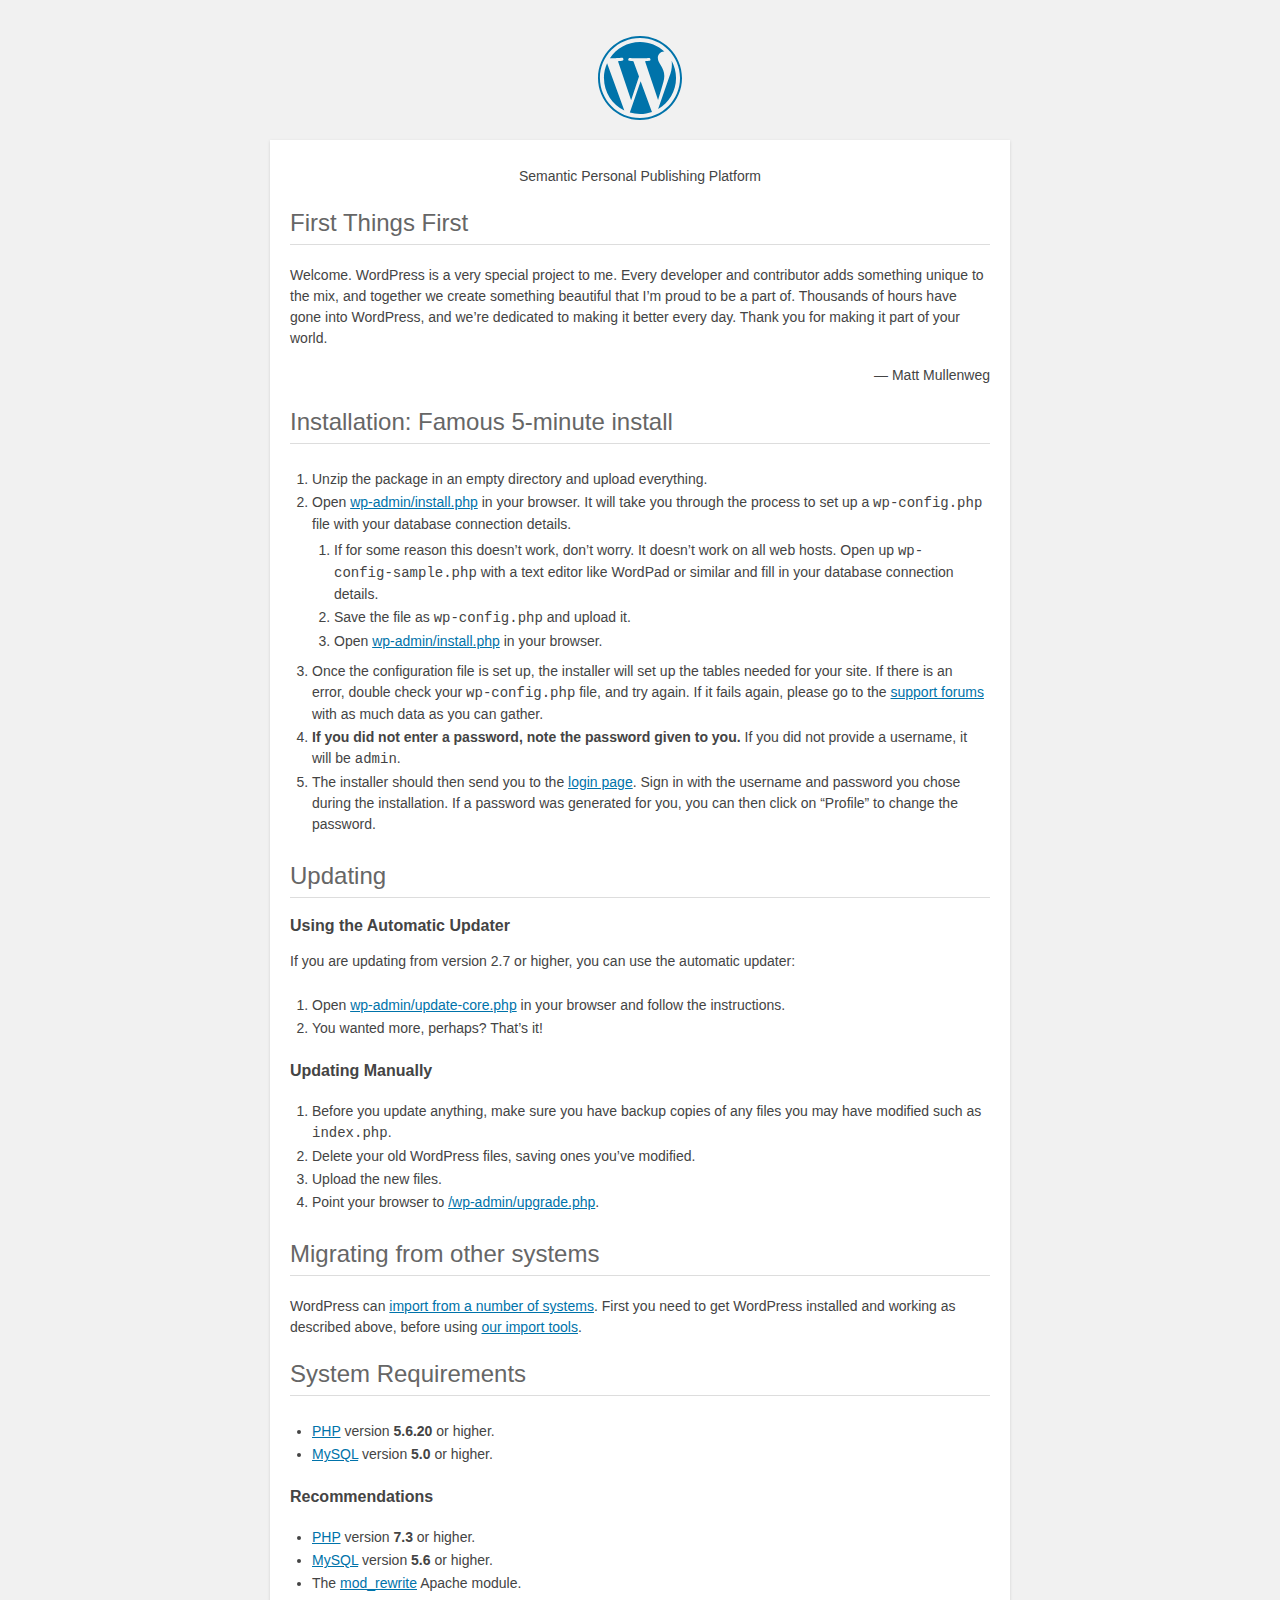
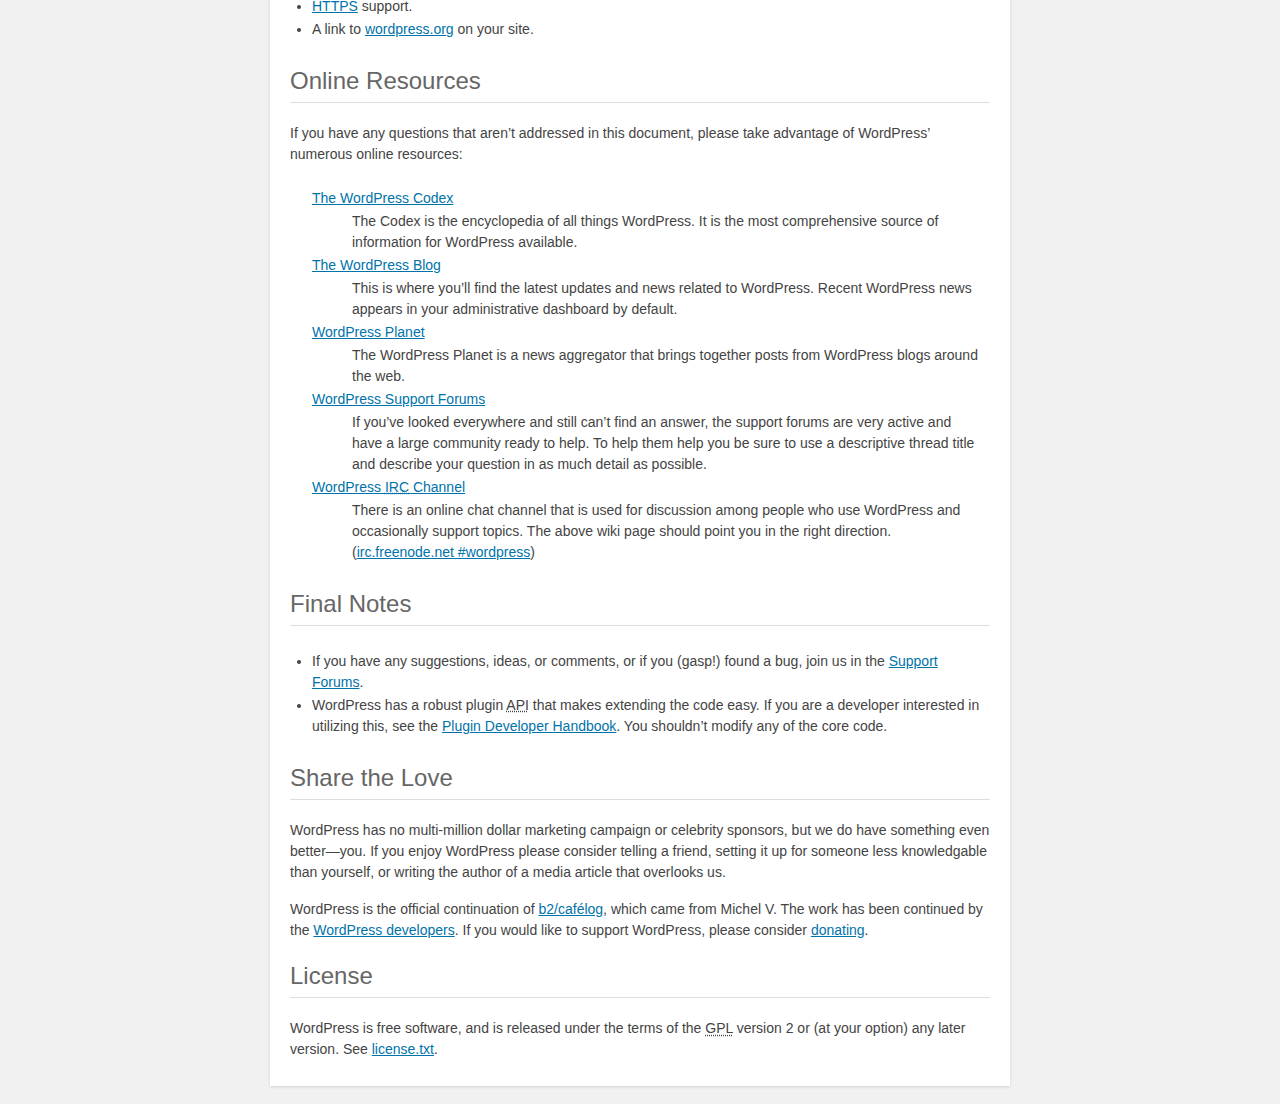
<file: docs/readme.html>
<!DOCTYPE html>
<html lang="en">
<head>
	<meta name="viewport" content="width=device-width" />
	<meta http-equiv="Content-Type" content="text/html; charset=utf-8" />
	<title>WordPress &#8250; ReadMe</title>
	<link rel="stylesheet" href="wp-admin/css/install.css?ver=20100228" type="text/css" />
</head>
<body>
<h1 id="logo">
	<a href="https://wordpress.org/"><img alt="WordPress" src="wp-admin/images/wordpress-logo.png" /></a>
</h1>
<p style="text-align: center">Semantic Personal Publishing Platform</p>

<h2>First Things First</h2>
<p>Welcome. WordPress is a very special project to me. Every developer and contributor adds something unique to the mix, and together we create something beautiful that I&#8217;m proud to be a part of. Thousands of hours have gone into WordPress, and we&#8217;re dedicated to making it better every day. Thank you for making it part of your world.</p>
<p style="text-align: right">&#8212; Matt Mullenweg</p>

<h2>Installation: Famous 5-minute install</h2>
<ol>
	<li>Unzip the package in an empty directory and upload everything.</li>
	<li>Open <span class="file"><a href="wp-admin/install.php">wp-admin/install.php</a></span> in your browser. It will take you through the process to set up a <code>wp-config.php</code> file with your database connection details.
		<ol>
			<li>If for some reason this doesn&#8217;t work, don&#8217;t worry. It doesn&#8217;t work on all web hosts. Open up <code>wp-config-sample.php</code> with a text editor like WordPad or similar and fill in your database connection details.</li>
			<li>Save the file as <code>wp-config.php</code> and upload it.</li>
			<li>Open <span class="file"><a href="wp-admin/install.php">wp-admin/install.php</a></span> in your browser.</li>
		</ol>
	</li>
	<li>Once the configuration file is set up, the installer will set up the tables needed for your site. If there is an error, double check your <code>wp-config.php</code> file, and try again. If it fails again, please go to the <a href="https://wordpress.org/support/forums/" title="WordPress support">support forums</a> with as much data as you can gather.</li>
	<li><strong>If you did not enter a password, note the password given to you.</strong> If you did not provide a username, it will be <code>admin</code>.</li>
	<li>The installer should then send you to the <a href="wp-login.php">login page</a>. Sign in with the username and password you chose during the installation. If a password was generated for you, you can then click on &#8220;Profile&#8221; to change the password.</li>
</ol>

<h2>Updating</h2>
<h3>Using the Automatic Updater</h3>
<p>If you are updating from version 2.7 or higher, you can use the automatic updater:</p>
<ol>
	<li>Open <span class="file"><a href="wp-admin/update-core.php">wp-admin/update-core.php</a></span> in your browser and follow the instructions.</li>
	<li>You wanted more, perhaps? That&#8217;s it!</li>
</ol>

<h3>Updating Manually</h3>
<ol>
	<li>Before you update anything, make sure you have backup copies of any files you may have modified such as <code>index.php</code>.</li>
	<li>Delete your old WordPress files, saving ones you&#8217;ve modified.</li>
	<li>Upload the new files.</li>
	<li>Point your browser to <span class="file"><a href="wp-admin/upgrade.php">/wp-admin/upgrade.php</a>.</span></li>
</ol>

<h2>Migrating from other systems</h2>
<p>WordPress can <a href="https://codex.wordpress.org/Importing_Content">import from a number of systems</a>. First you need to get WordPress installed and working as described above, before using <a href="wp-admin/import.php" title="Import to WordPress">our import tools</a>.</p>

<h2>System Requirements</h2>
<ul>
	<li><a href="https://secure.php.net/">PHP</a> version <strong>5.6.20</strong> or higher.</li>
	<li><a href="https://www.mysql.com/">MySQL</a> version <strong>5.0</strong> or higher.</li>
</ul>

<h3>Recommendations</h3>
<ul>
	<li><a href="https://secure.php.net/">PHP</a> version <strong>7.3</strong> or higher.</li>
	<li><a href="https://www.mysql.com/">MySQL</a> version <strong>5.6</strong> or higher.</li>
	<li>The <a href="https://httpd.apache.org/docs/2.2/mod/mod_rewrite.html">mod_rewrite</a> Apache module.</li>
	<li><a href="https://wordpress.org/news/2016/12/moving-toward-ssl/">HTTPS</a> support.</li>
	<li>A link to <a href="https://wordpress.org/">wordpress.org</a> on your site.</li>
</ul>

<h2>Online Resources</h2>
<p>If you have any questions that aren&#8217;t addressed in this document, please take advantage of WordPress&#8217; numerous online resources:</p>
<dl>
	<dt><a href="https://codex.wordpress.org/">The WordPress Codex</a></dt>
		<dd>The Codex is the encyclopedia of all things WordPress. It is the most comprehensive source of information for WordPress available.</dd>
	<dt><a href="https://wordpress.org/news/">The WordPress Blog</a></dt>
		<dd>This is where you&#8217;ll find the latest updates and news related to WordPress. Recent WordPress news appears in your administrative dashboard by default.</dd>
	<dt><a href="https://planet.wordpress.org/">WordPress Planet</a></dt>
		<dd>The WordPress Planet is a news aggregator that brings together posts from WordPress blogs around the web.</dd>
	<dt><a href="https://wordpress.org/support/forums/">WordPress Support Forums</a></dt>
		<dd>If you&#8217;ve looked everywhere and still can&#8217;t find an answer, the support forums are very active and have a large community ready to help. To help them help you be sure to use a descriptive thread title and describe your question in as much detail as possible.</dd>
	<dt><a href="https://codex.wordpress.org/IRC">WordPress <abbr title="Internet Relay Chat">IRC</abbr> Channel</a></dt>
		<dd>There is an online chat channel that is used for discussion among people who use WordPress and occasionally support topics. The above wiki page should point you in the right direction. (<a href="irc://irc.freenode.net/wordpress">irc.freenode.net #wordpress</a>)</dd>
</dl>

<h2>Final Notes</h2>
<ul>
	<li>If you have any suggestions, ideas, or comments, or if you (gasp!) found a bug, join us in the <a href="https://wordpress.org/support/forums/">Support Forums</a>.</li>
	<li>WordPress has a robust plugin <abbr title="application programming interface">API</abbr> that makes extending the code easy. If you are a developer interested in utilizing this, see the <a href="https://developer.wordpress.org/plugins/">Plugin Developer Handbook</a>. You shouldn&#8217;t modify any of the core code.</li>
</ul>

<h2>Share the Love</h2>
<p>WordPress has no multi-million dollar marketing campaign or celebrity sponsors, but we do have something even better&#8212;you. If you enjoy WordPress please consider telling a friend, setting it up for someone less knowledgable than yourself, or writing the author of a media article that overlooks us.</p>

<p>WordPress is the official continuation of <a href="http://cafelog.com/">b2/caf&#233;log</a>, which came from Michel V. The work has been continued by the <a href="https://wordpress.org/about/">WordPress developers</a>. If you would like to support WordPress, please consider <a href="https://wordpress.org/donate/" title="Donate to WordPress">donating</a>.</p>

<h2>License</h2>
<p>WordPress is free software, and is released under the terms of the <abbr title="GNU General Public License">GPL</abbr> version 2 or (at your option) any later version. See <a href="license.txt">license.txt</a>.</p>

</body>
</html>
</file>
<file: docs/wp-admin/css/install.css>
html {
	background: #f1f1f1;
	margin: 0 20px;
}

body {
	background: #fff;
	color: #444;
	font-family: -apple-system, BlinkMacSystemFont, "Segoe UI", Roboto, Oxygen-Sans, Ubuntu, Cantarell, "Helvetica Neue", sans-serif;
	margin: 140px auto 25px;
	padding: 20px 20px 10px 20px;
	max-width: 700px;
	-webkit-font-smoothing: subpixel-antialiased;
	box-shadow: 0 1px 3px rgba(0, 0, 0, 0.13);
}

a {
	color: #0073aa;
}

a:hover,
a:active {
	color: #00a0d2;
}

a:focus {
	color: #124964;
	box-shadow:
		0 0 0 1px #5b9dd9,
		0 0 2px 1px rgba(30, 140, 190, 0.8);
}

.ie8 a:focus {
	outline: #5b9dd9 solid 1px;
}

h1, h2 {
	border-bottom: 1px solid #ddd;
	clear: both;
	color: #666;
	font-size: 24px;
	padding: 0;
	padding-bottom: 7px;
	font-weight: 400;
}

h3 {
	font-size: 16px;
}

p, li, dd, dt {
	padding-bottom: 2px;
	font-size: 14px;
	line-height: 1.5;
}

code, .code {
	font-family: Consolas, Monaco, monospace;
}

ul, ol, dl {
	padding: 5px 5px 5px 22px;
}

a img {
	border: 0
}
abbr {
	border: 0;
	font-variant: normal;
}

fieldset {
	border: 0;
	padding: 0;
	margin: 0;
}

label {
	cursor: pointer;
}

#logo {
	margin: 6px 0 14px 0;
	padding: 0 0 7px 0;
	border-bottom: none;
	text-align: center
}
#logo a {
	background-image: url(../images/w-logo-blue.png?ver=20131202);
	background-image: none, url(../images/wordpress-logo.svg?ver=20131107);
	background-size: 84px;
	background-position: center top;
	background-repeat: no-repeat;
	color: #444; /* same as login.css */
	height: 84px;
	font-size: 20px;
	font-weight: 400;
	line-height: 1.3em;
	margin: -130px auto 25px;
	padding: 0;
	text-decoration: none;
	width: 84px;
	text-indent: -9999px;
	outline: none;
	overflow: hidden;
	display: block;
}

.step {
	margin: 20px 0 15px;
}
.step, th {
	text-align: left;
	padding: 0;
}
.language-chooser.wp-core-ui .step .button.button-large {
	height: 36px;
	font-size: 14px;
	line-height: 33px;
	vertical-align: middle;
}
textarea {
	border: 1px solid #ddd;
	font-family: -apple-system, BlinkMacSystemFont, "Segoe UI", Roboto, Oxygen-Sans, Ubuntu, Cantarell, "Helvetica Neue", sans-serif;
	width: 100%;
	box-sizing: border-box;
}

.form-table {
	border-collapse: collapse;
	margin-top: 1em;
	width: 100%;
}

.form-table td {
	margin-bottom: 9px;
	padding: 10px 20px 10px 0;
	font-size: 14px;
	vertical-align: top
}

.form-table th {
	font-size: 14px;
	text-align: left;
	padding: 10px 20px 10px 0;
	width: 140px;
	vertical-align: top;
}

.form-table code {
	line-height: 18px;
	font-size: 14px;
}

.form-table p {
	margin: 4px 0 0 0;
	font-size: 11px;
}

.form-table input {
	line-height: 20px;
	font-size: 15px;
	padding: 3px 5px;
	border: 1px solid #ddd;
	box-shadow: inset 0 1px 2px rgba(0, 0, 0, 0.07);
}

input,
submit {
	font-family: -apple-system, BlinkMacSystemFont, "Segoe UI", Roboto, Oxygen-Sans, Ubuntu, Cantarell, "Helvetica Neue", sans-serif;
}

.form-table input[type=text],
.form-table input[type=email],
.form-table input[type=url],
.form-table input[type=password],
#pass-strength-result {
	width: 218px;
}

.form-table th p {
	font-weight: 400;
}

.form-table.install-success th,
.form-table.install-success td {
	vertical-align: middle;
	padding: 16px 20px 16px 0;
}

.form-table.install-success td p {
	margin: 0;
	font-size: 14px;
}

.form-table.install-success td code {
	margin: 0;
	font-size: 18px;
}

#error-page {
	margin-top: 50px;
}

#error-page p {
	font-size: 14px;
	line-height: 18px;
	margin: 25px 0 20px;
}

#error-page code, .code {
	font-family: Consolas, Monaco, monospace;
}

.message {
	border-left: 4px solid #dc3232;
	padding: .7em .6em;
	background-color: #fbeaea;
}

/* rtl:ignore */
#dbname,
#uname,
#pwd,
#dbhost,
#prefix,
#user_login,
#admin_email,
#pass1,
#pass2 {
	direction: ltr;
}


/* localization */
body.rtl,
.rtl textarea,
.rtl input,
.rtl submit {
	font-family: Tahoma, sans-serif;
}

:lang(he-il) body.rtl,
:lang(he-il) .rtl textarea,
:lang(he-il) .rtl input,
:lang(he-il) .rtl submit {
	font-family: Arial, sans-serif;
}

@media only screen and (max-width: 799px) {
	body {
		margin-top: 115px;
	}
	#logo a {
		margin: -125px auto 30px;
	}
}

@media screen and (max-width: 782px) {

	.form-table {
		margin-top: 0;
	}

	.form-table th,
	.form-table td {
		display: block;
		width: auto;
		vertical-align: middle;
	}

	.form-table th {
		padding: 20px 0 0;
	}

	.form-table td {
		padding: 5px 0;
		border: 0;
		margin: 0;
	}

	textarea,
	input {
		font-size: 16px;
	}

	.form-table td input[type="text"],
	.form-table td input[type="email"],
	.form-table td input[type="url"],
	.form-table td input[type="password"],
	.form-table td select,
	.form-table td textarea,
	.form-table span.description {
		width: 100%;
		font-size: 16px;
		line-height: 1.5;
		padding: 7px 10px;
		display: block;
		max-width: none;
		box-sizing: border-box;
	}

}

body.language-chooser {
	max-width: 300px;
}

.language-chooser select {
	padding: 8px;
	width: 100%;
	display: block;
	border: 1px solid #ddd;
	background-color: #fff;
	color: #32373c;
	font-size: 16px;
	font-family: Arial, sans-serif;
	font-weight: 400;
}

.language-chooser p {
	text-align: right;
}

.screen-reader-input,
.screen-reader-text {
	border: 0;
	clip: rect(1px, 1px, 1px, 1px);
	-webkit-clip-path: inset(50%);
	clip-path: inset(50%);
	height: 1px;
	margin: -1px;
	overflow: hidden;
	padding: 0;
	position: absolute;
	width: 1px;
	word-wrap: normal !important;
}

.spinner {
	background: url(../images/spinner.gif) no-repeat;
	background-size: 20px 20px;
	visibility: hidden;
	opacity: 0.7;
	filter: alpha(opacity=70);
	width: 20px;
	height: 20px;
	margin: 2px 5px 0;
}

.step .spinner {
	display: inline-block;
	vertical-align: middle;
	margin-right: 15px;
}

.button.hide-if-no-js,
.hide-if-no-js {
	display: none;
}

/**
 * HiDPI Displays
 */
@media print,
  (-webkit-min-device-pixel-ratio: 1.25),
  (min-resolution: 120dpi) {

	.spinner {
		background-image: url(../images/spinner-2x.gif);
	}

}
</file>
